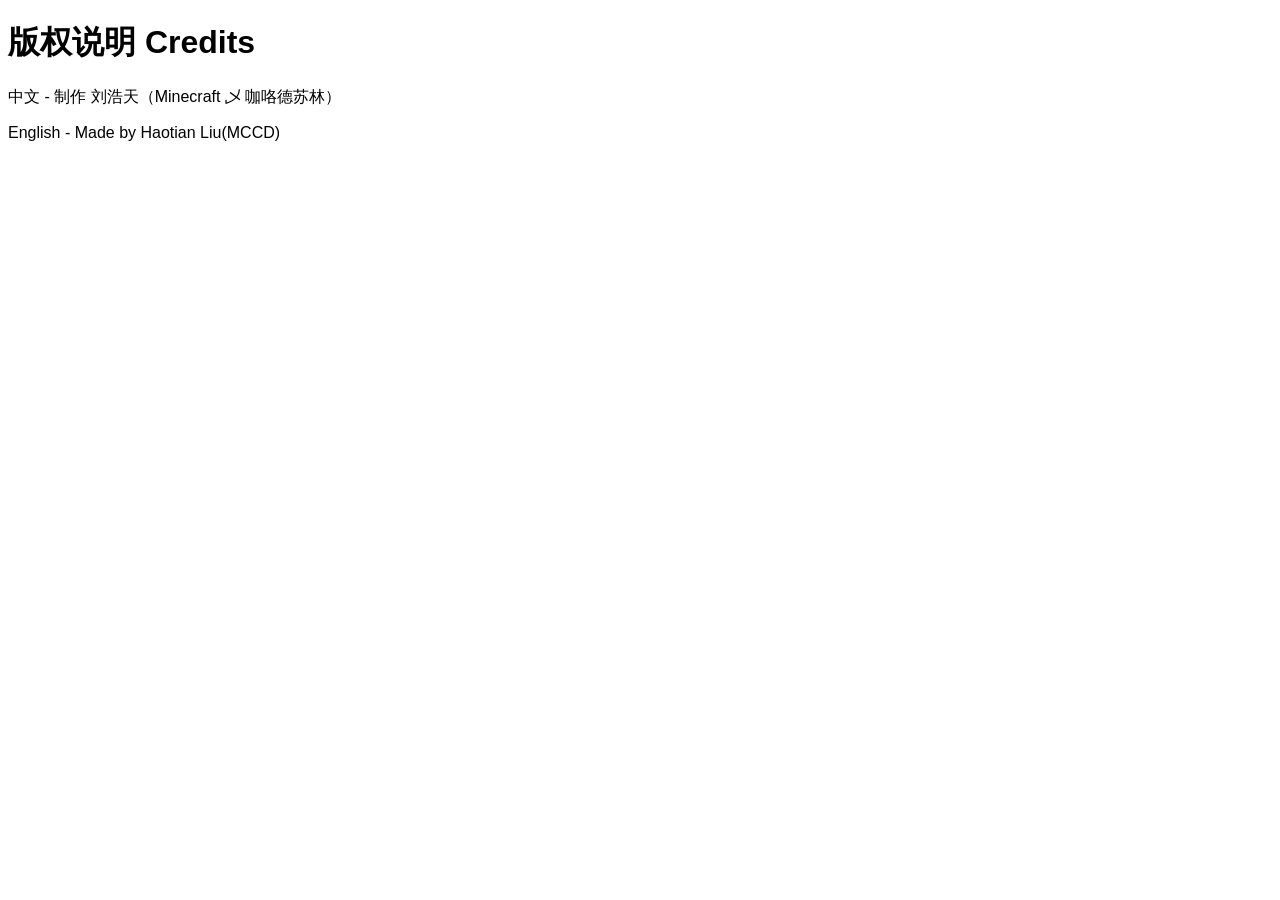
<file: CREDITS_nutritionalbalancetable.html>
<!DOCTYPE html>
<html lang="zh-CN">
<head>
    <meta charset="UTF-8">
    <meta name="viewport" content="width=device-width, initial-scale=1.0">
    <title>版权说明</title>
    <style>
        body {
            font-family: 'SimHei', sans-serif;
        }
        p {
            font-size: 16px;
        }
    </style>
</head>
<body>
    <h1>版权说明 Credits</h1>
    <p>中文 - 制作 刘浩天（Minecraft 乄 咖咯德苏林）</p>
    <p>English - Made by Haotian Liu(MCCD)</p>
</body>
</html>
</file>
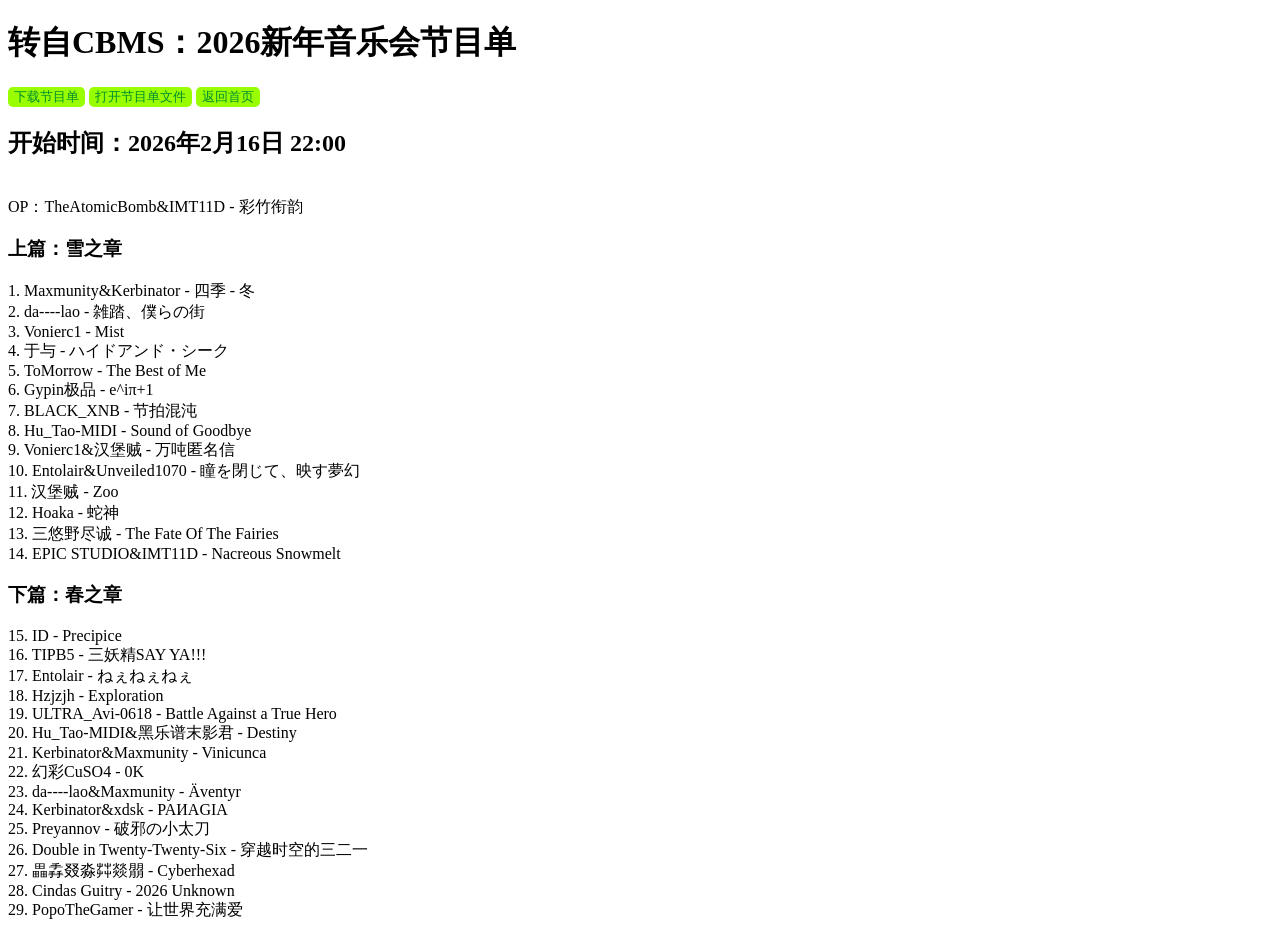
<file: news20260216-1.html>
<!DOCTYPE html>
<html lang="zh-CN">
<head>
    <meta charset="UTF-8">
    <meta name="viewport" content="width=device-width, initial-scale=1.0">
    <title>动态 - 2026年2月16日</title>
    <script>
        function downloadFile() {
            window.location.href = "cbms-newyearcompletion.zip"
        }
        function openFile() {
            window.open("cbms-newyearcompletion.txt", "_blank");
        }
    </script>
    <link rel="stylesheet" href="button.css">
    <script src="back_home_page.js"></script>
</head>
<body>
    <h1>转自CBMS：2026新年音乐会节目单</h1>
    <button onclick="downloadFile()">下载节目单</button>
    <button onclick="openFile()">打开节目单文件</button>
    <button onclick="backHomePage()">返回首页</button>
    <br>
    <h2>开始时间：2026年2月16日 22:00</h2>
    <br>
    <label>OP：TheAtomicBomb&IMT11D - 彩竹衔韵</label>
    <h3>上篇：雪之章</h3>
    <label>1. Maxmunity&Kerbinator - 四季 - 冬</label>
    <br>
    <label>2. da----lao - 雑踏、僕らの街</label>
    <br>
    <label>3. Vonierc1 - Mist</label>
    <br>
    <label>4. 于与  - ハイドアンド・シーク</label>
    <br>
    <label>5. ToMorrow - The Best of Me</label>
    <br>
    <label>6. Gypin极品 - e^iπ+1</label>
    <br>
    <label>7. BLACK_XNB - 节拍混沌</label>
    <br>
    <label>8. Hu_Tao-MIDI - Sound of Goodbye</label>
    <br>
    <label>9. Vonierc1&汉堡贼 - 万吨匿名信</label>
    <br>
    <label>10. Entolair&Unveiled1070 - 瞳を閉じて、映す夢幻</label>
    <br>
    <label>11. 汉堡贼 - Zoo</label>
    <br>
    <label>12. Hoaka - 蛇神</label>
    <br>
    <label>13. 三悠野尽诚 - The Fate Of The Fairies</label>
    <br>
    <label>14. EPIC STUDIO&IMT11D - Nacreous Snowmelt</label>
    <h3>下篇：春之章</h3>
    <label>15. ID - Precipice</label>
    <br>
    <label>16. TIPB5 - 三妖精SAY YA!!!</label>
    <br>
    <label>17. Entolair - ねぇねぇねぇ</label>
    <br>
    <label>18. Hzjzjh - Exploration</label>
    <br>
    <label>19. ULTRA_Avi-0618 - Battle Against a True Hero</label>
    <br>
    <label>20. Hu_Tao-MIDI&黑乐谱末影君 - Destiny</label>
    <br>
    <label>21. Kerbinator&Maxmunity - Vinicunca</label>
    <br>
    <label>22. 幻彩CuSO4 - 0K</label>
    <br>
    <label>23. da----lao&Maxmunity - Äventyr</label>
    <br>
    <label>24. Kerbinator&xdsk - PAИAGIA</label>
    <br>
    <label>25. Preyannov - 破邪の小太刀</label>
    <br>
    <label>26. Double in Twenty-Twenty-Six - 穿越时空的三二一</label>
    <br>
    <label>27. 畾掱叕淼茻燚朤 - Cyberhexad</label>
    <br>
    <label>28. Cindas Guitry - 2026 Unknown</label>
    <br>
    <label>29. PopoTheGamer - 让世界充满爱</label>
</body>
</html>
</file>
<file: button.css>
button {
    background-color: #99ff00;
    border-radius: 5px;
    color: #008c31;
    border-color: #ccff8a;
    border-width: 0px;
    border-style: solid;
    margin: 0;
    cursor: pointer;
}
</file>
